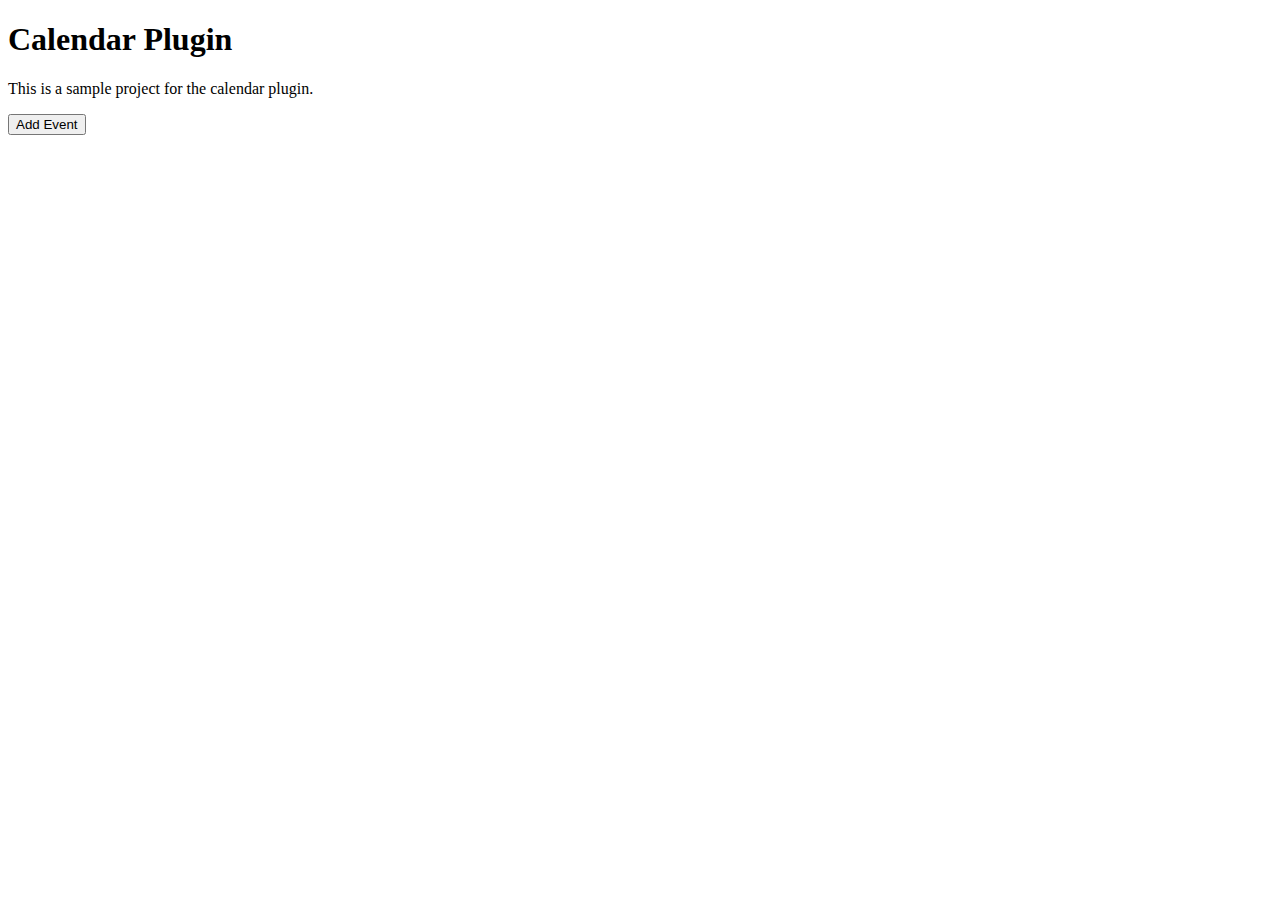
<file: CalendarPluginExample/www/index.html>
<!DOCTYPE html>
<html>
  <head>
  <title></title>
  
    <meta name="viewport" content="width=device-width, initial-scale=1.0, maximum-scale=1.0, user-scalable=no;" />
	<meta charset="utf-8">


	<!-- iPad/iPhone specific css below, add after your main css >
	<link rel="stylesheet" media="only screen and (max-device-width: 1024px)" href="ipad.css" type="text/css" />		
	<link rel="stylesheet" media="only screen and (max-device-width: 480px)" href="iphone.css" type="text/css" />		
	-->
	
	<script type="text/javascript" charset="utf-8" src="js/cordova-2.3.0.js"></script>
    <script type="text/javascript" charset="utf-8" src="js/index.js"></script>
        
    <!-- Calendar Script and sample function -->
    <script type="text/javascript" charset="utf-8" src="js/calendar.js"></script>
    
  </head>
  <body onload="app.initialize();">
	<h1>Calendar Plugin</h1>
      <p>This is a sample project for the calendar plugin.</p>
      <button onclick="app.createMyEvent();">Add Event</button>
  </body>
</html>
</file>
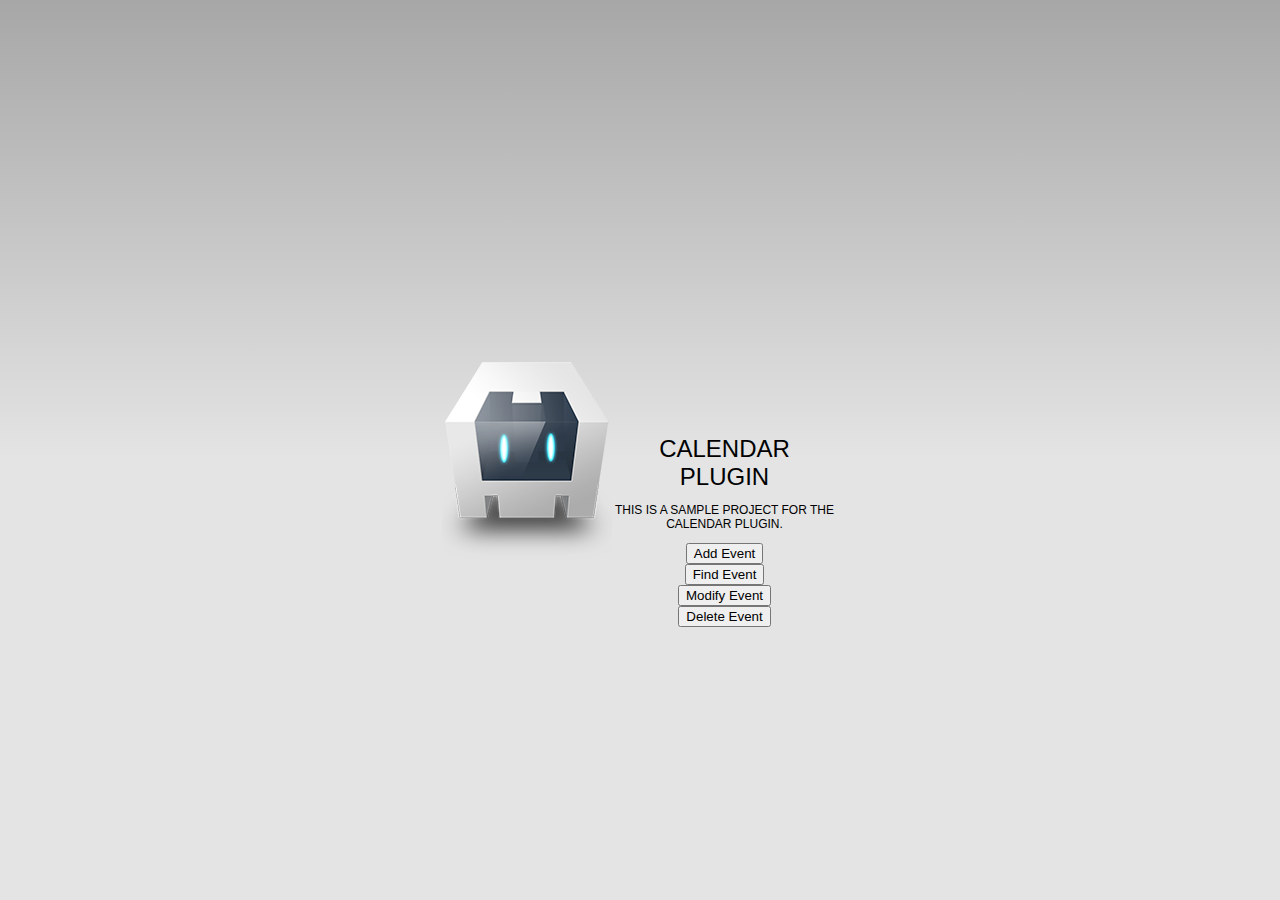
<file: ExampleProject/www/index.html>
<!DOCTYPE html>
<!--
    Licensed to the Apache Software Foundation (ASF) under one
    or more contributor license agreements.  See the NOTICE file
    distributed with this work for additional information
    regarding copyright ownership.  The ASF licenses this file
    to you under the Apache License, Version 2.0 (the
    "License"); you may not use this file except in compliance
    with the License.  You may obtain a copy of the License at

    http://www.apache.org/licenses/LICENSE-2.0

    Unless required by applicable law or agreed to in writing,
    software distributed under the License is distributed on an
    "AS IS" BASIS, WITHOUT WARRANTIES OR CONDITIONS OF ANY
     KIND, either express or implied.  See the License for the
    specific language governing permissions and limitations
    under the License.
-->
<html>
    <head>
        <meta http-equiv="Content-Type" content="text/html; charset=UTF-8" />
        <meta name="format-detection" content="telephone=no" />
        <meta name="viewport" content="user-scalable=no, initial-scale=1, maximum-scale=1, minimum-scale=1, width=device-width, height=device-height, target-densitydpi=device-dpi" />
        <link rel="stylesheet" type="text/css" href="css/index.css" />
        <title>Hello World</title>
        
        <!-- Calendar Script and sample function -->
        <script type="text/javascript" charset="utf-8" src="js/calendar.js"></script>
        <script type="text/javascript" charset="utf-8">
            function createMyEvent(){
                var cal = new calendarPlugin();
                
                console.log("creating event");
                var title= "My Sample Appt";
                var location = "Los Angeles";
                var notes = "This is a sample note";
                var startDate = "2012-04-16 09:30:00";
                var endDate = "2012-04-16 12:30:00";
                var errCall = function(theerror) {
                    console.log("Error occurred - " + theerror);
                }
                var succCall = function(themessage) {
                    console.log("Success - " + themessage);
                }
                cal.createEvent(title,location,notes,startDate,endDate, succCall, errCall);
            }
            
            function findMyEvent() {
                var cal = new calendarPlugin();
                
                console.log("Finding the created event...");
                
                var title= "My Sample Appt";
                var location = "Los Angeles";
                var notes = "This is a sample note";
                var startDate = "2012-04-16 09:30:00";
                var endDate = "2012-04-16 12:30:00";
                var errCall = function(e) {
                    console.log("Error occurred - " + e);
                }
                var succCall = function(themessage) {
                    console.log("Success");
                    console.log(themessage);
                }
                
                cal.findEvent(title, location, notes, startDate, endDate, succCall, errCall);
            }
            
            function modifyMyEvent() {
                var cal = new calendarPlugin();
                
                console.log("Modifying the created event...");
                
                var title= "My Sample Appt";
                var location = "Los Angeles";
                var notes = "This is a sample note";
                var startDate = "2012-04-16 09:30:00";
                var endDate = "2012-04-16 12:30:00";
                
                var newTitle = "My Sample Appt 3";
                var errCall = function(e) {
                    console.log("Error occurred - " + e);
                }
                var succCall = function(themessage) {
                    console.log("Success");
                    console.log(themessage);
                }
                
                cal.modifyEvent(title, location, notes, startDate, endDate, newTitle, location, notes, startDate, endDate, succCall, errCall);
            }
            
            function deleteMyEvent() {
                var cal = new calendarPlugin();
                
                console.log("Deleting the created/modified event...");
                
                var title= "My Sample Appt 3";
                var location = "Los Angeles";
                var notes = "This is a sample note";
                var startDate = "2012-04-16 09:30:00";
                var endDate = "2012-04-16 12:30:00";
                var errCall = function(e) {
                    console.log("Error occurred - " + e);
                }
                var succCall = function(themessage) {
                    console.log("Success");
                    console.log(themessage);
                }
                
                cal.deleteEvent(title, location, notes, startDate, endDate, true, succCall, errCall);
            }
            
            
        </script>
    </head>
    <body>
        <div class="app">
            <h1>Calendar Plugin</h1>
            <p>This is a sample project for the calendar plugin.</p>
            <button onclick="createMyEvent();">Add Event</button><br/>
            <button onclick="findMyEvent();">Find Event</button><br/>
            <button onclick="modifyMyEvent();">Modify Event</button><br/>
            <button onclick="deleteMyEvent();">Delete Event</button><br/>
            
        </div>
        <script type="text/javascript" src="cordova-2.3.0.js"></script>
        <script type="text/javascript" src="js/index.js"></script>
        <script type="text/javascript">
            app.initialize();
        </script>
        
            
    </body>
</html>
</file>
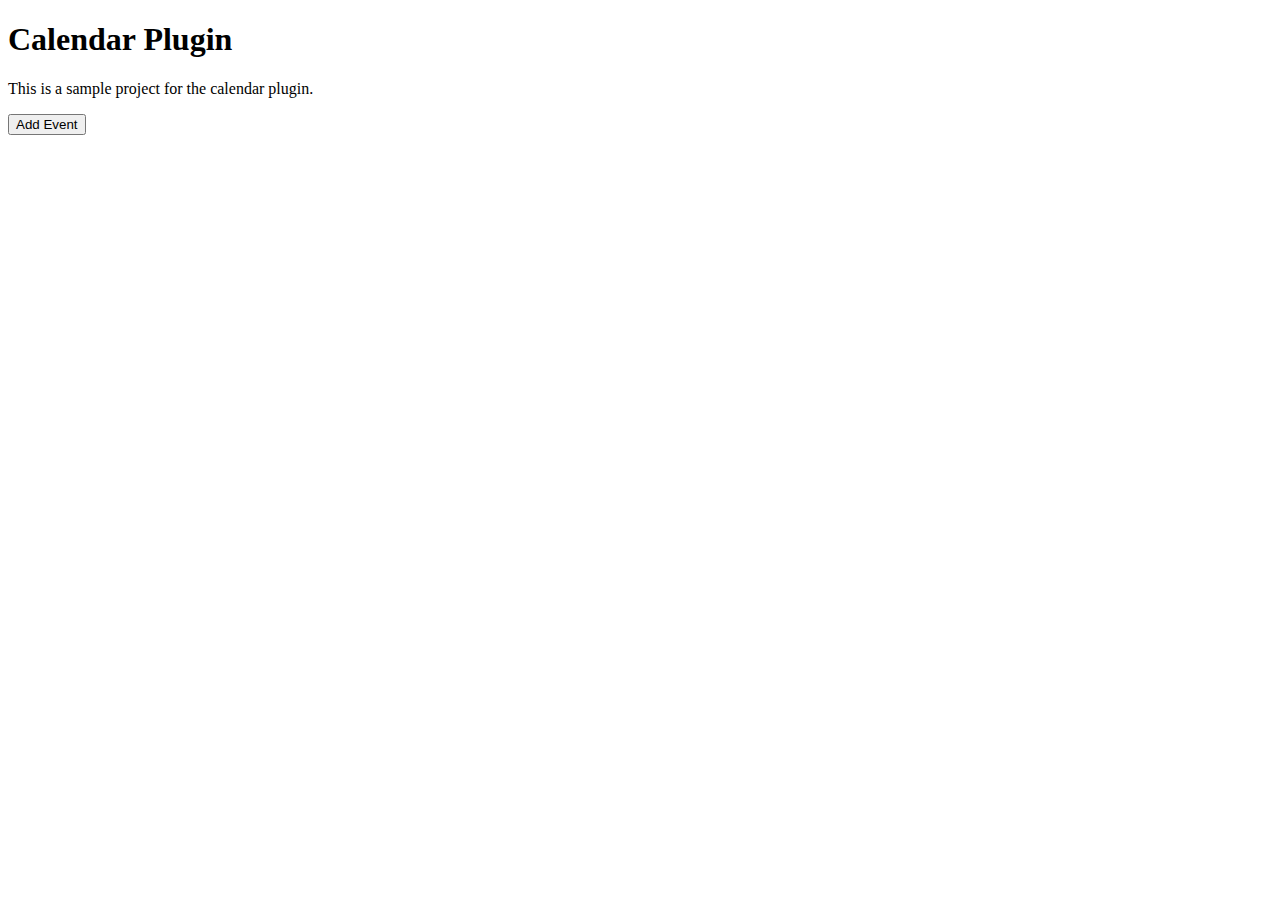
<file: ExampleProject/CalendarPlugin/www/index.html>
<!DOCTYPE html>
<html>
  <head>
  <title></title>
  
    <meta name="viewport" content="width=device-width, initial-scale=1.0, maximum-scale=1.0, user-scalable=no;" />
	<meta charset="utf-8">


	<!-- iPad/iPhone specific css below, add after your main css >
	<link rel="stylesheet" media="only screen and (max-device-width: 1024px)" href="ipad.css" type="text/css" />		
	<link rel="stylesheet" media="only screen and (max-device-width: 480px)" href="iphone.css" type="text/css" />		
	-->
	<!-- If your application is targeting iOS BEFORE 4.0 you MUST put json2.js from http://www.JSON.org/json2.js into your www directory and include it here -->
	<script type="text/javascript" charset="utf-8" src="cordova-1.6.0.js"></script>
        
    <!-- Calendar Script and sample function -->
    <script type="text/javascript" charset="utf-8" src="calendar/calendar.js"></script>
    <script type="text/javascript" charset="utf-8">
        
        
        
        
        function createMyEvent(){
            var cal = new calendarPlugin();
            
            console.log("creating event");
            var title= "My Sample Appt";
            var location = "Los Angeles";
            var notes = "This is a sample note";
            var startDate = "2012-04-16 09:30:00";
            var endDate = "2012-04-16 12:30:00";
            
            console.log(title);
            console.log(location);
            console.log(notes);
            console.log(startDate);
            console.log(endDate);
            
            cal.createEvent(title,location,notes,startDate,endDate);
        }
    </script>
    <script type="text/javascript">


	
	function onBodyLoad()
	{		
		document.addEventListener("deviceready", onDeviceReady, false);
	}
	
	function onDeviceReady()
	{
		// do your thing!
		//navigator.notification.alert("Cordova is working")
	}
    
    </script>
  </head>
  <body onload="onBodyLoad()">
	<h1>Calendar Plugin</h1>
      <p>This is a sample project for the calendar plugin.</p>
      <button onclick="createMyEvent();">Add Event</button>
  </body>
</html>
</file>
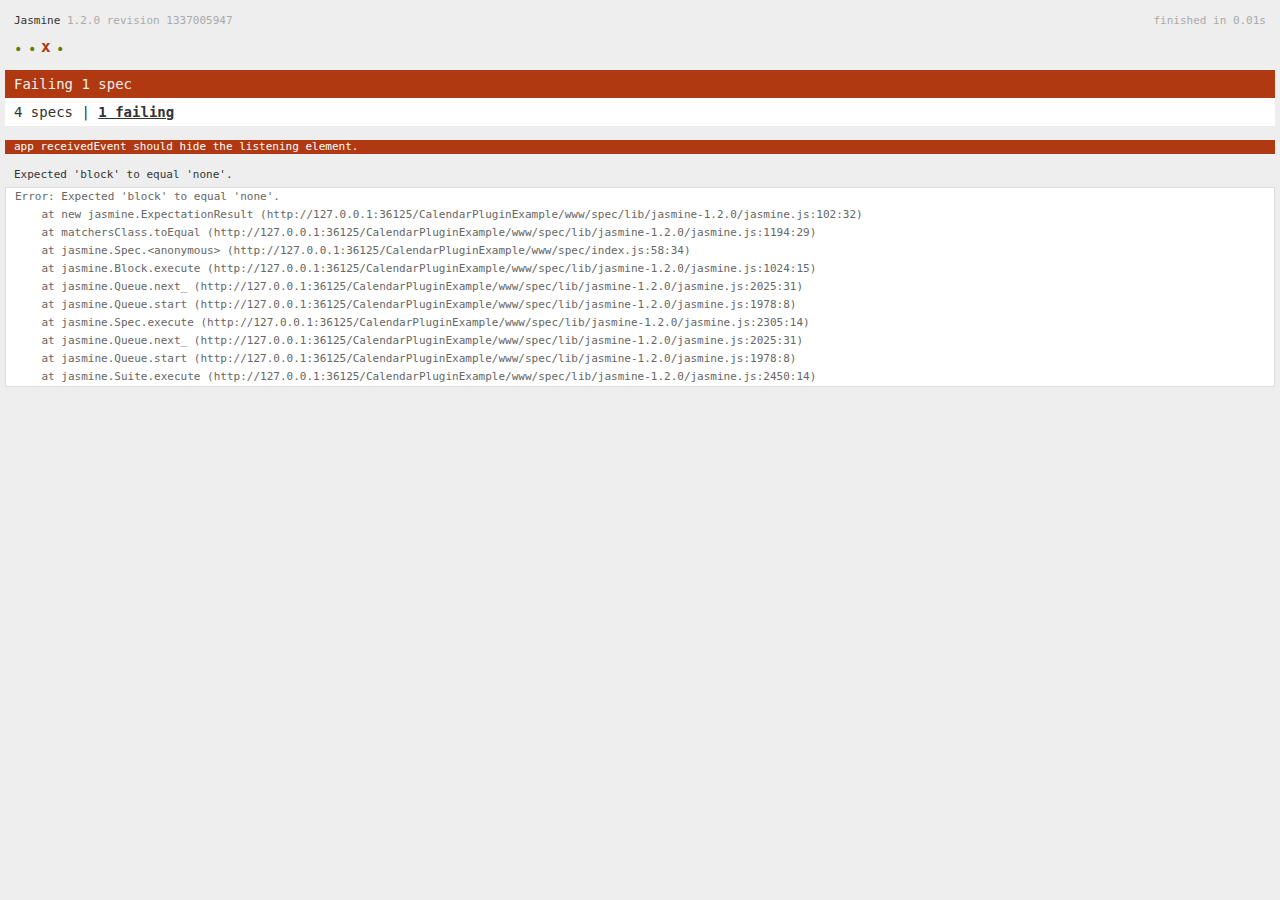
<file: CalendarPluginExample/www/spec.html>
<!DOCTYPE html>
<!--
    Licensed to the Apache Software Foundation (ASF) under one
    or more contributor license agreements.  See the NOTICE file
    distributed with this work for additional information
    regarding copyright ownership.  The ASF licenses this file
    to you under the Apache License, Version 2.0 (the
    "License"); you may not use this file except in compliance
    with the License.  You may obtain a copy of the License at

    http://www.apache.org/licenses/LICENSE-2.0

    Unless required by applicable law or agreed to in writing,
    software distributed under the License is distributed on an
    "AS IS" BASIS, WITHOUT WARRANTIES OR CONDITIONS OF ANY
     KIND, either express or implied.  See the License for the
    specific language governing permissions and limitations
    under the License.
-->
<html>
    <head>
        <title>Jasmine Spec Runner</title>

        <!-- jasmine source -->
        <link rel="shortcut icon" type="image/png" href="spec/lib/jasmine-1.2.0/jasmine_favicon.png">
        <link rel="stylesheet" type="text/css" href="spec/lib/jasmine-1.2.0/jasmine.css">
        <script type="text/javascript" src="spec/lib/jasmine-1.2.0/jasmine.js"></script>
        <script type="text/javascript" src="spec/lib/jasmine-1.2.0/jasmine-html.js"></script>

        <!-- include source files here... -->
        <script type="text/javascript" src="js/index.js"></script>

        <!-- include spec files here... -->
        <script type="text/javascript" src="spec/helper.js"></script>
        <script type="text/javascript" src="spec/index.js"></script>

        <script type="text/javascript">
            (function() {
                var jasmineEnv = jasmine.getEnv();
                jasmineEnv.updateInterval = 1000;

                var htmlReporter = new jasmine.HtmlReporter();

                jasmineEnv.addReporter(htmlReporter);

                jasmineEnv.specFilter = function(spec) {
                    return htmlReporter.specFilter(spec);
                };

                var currentWindowOnload = window.onload;

                window.onload = function() {
                    if (currentWindowOnload) {
                        currentWindowOnload();
                    }
                    execJasmine();
                };

                function execJasmine() {
                    jasmineEnv.execute();
                }
            })();
        </script>
    </head>
    <body>
        <div id="stage" style="display:none;"></div>
    </body>
</html>
</file>
<file: CalendarPluginExample/www/spec/lib/jasmine-1.2.0/jasmine.css>
body { background-color: #eeeeee; padding: 0; margin: 5px; overflow-y: scroll; }

#HTMLReporter { font-size: 11px; font-family: Monaco, "Lucida Console", monospace; line-height: 14px; color: #333333; }
#HTMLReporter a { text-decoration: none; }
#HTMLReporter a:hover { text-decoration: underline; }
#HTMLReporter p, #HTMLReporter h1, #HTMLReporter h2, #HTMLReporter h3, #HTMLReporter h4, #HTMLReporter h5, #HTMLReporter h6 { margin: 0; line-height: 14px; }
#HTMLReporter .banner, #HTMLReporter .symbolSummary, #HTMLReporter .summary, #HTMLReporter .resultMessage, #HTMLReporter .specDetail .description, #HTMLReporter .alert .bar, #HTMLReporter .stackTrace { padding-left: 9px; padding-right: 9px; }
#HTMLReporter #jasmine_content { position: fixed; right: 100%; }
#HTMLReporter .version { color: #aaaaaa; }
#HTMLReporter .banner { margin-top: 14px; }
#HTMLReporter .duration { color: #aaaaaa; float: right; }
#HTMLReporter .symbolSummary { overflow: hidden; *zoom: 1; margin: 14px 0; }
#HTMLReporter .symbolSummary li { display: block; float: left; height: 7px; width: 14px; margin-bottom: 7px; font-size: 16px; }
#HTMLReporter .symbolSummary li.passed { font-size: 14px; }
#HTMLReporter .symbolSummary li.passed:before { color: #5e7d00; content: "\02022"; }
#HTMLReporter .symbolSummary li.failed { line-height: 9px; }
#HTMLReporter .symbolSummary li.failed:before { color: #b03911; content: "x"; font-weight: bold; margin-left: -1px; }
#HTMLReporter .symbolSummary li.skipped { font-size: 14px; }
#HTMLReporter .symbolSummary li.skipped:before { color: #bababa; content: "\02022"; }
#HTMLReporter .symbolSummary li.pending { line-height: 11px; }
#HTMLReporter .symbolSummary li.pending:before { color: #aaaaaa; content: "-"; }
#HTMLReporter .bar { line-height: 28px; font-size: 14px; display: block; color: #eee; }
#HTMLReporter .runningAlert { background-color: #666666; }
#HTMLReporter .skippedAlert { background-color: #aaaaaa; }
#HTMLReporter .skippedAlert:first-child { background-color: #333333; }
#HTMLReporter .skippedAlert:hover { text-decoration: none; color: white; text-decoration: underline; }
#HTMLReporter .passingAlert { background-color: #a6b779; }
#HTMLReporter .passingAlert:first-child { background-color: #5e7d00; }
#HTMLReporter .failingAlert { background-color: #cf867e; }
#HTMLReporter .failingAlert:first-child { background-color: #b03911; }
#HTMLReporter .results { margin-top: 14px; }
#HTMLReporter #details { display: none; }
#HTMLReporter .resultsMenu, #HTMLReporter .resultsMenu a { background-color: #fff; color: #333333; }
#HTMLReporter.showDetails .summaryMenuItem { font-weight: normal; text-decoration: inherit; }
#HTMLReporter.showDetails .summaryMenuItem:hover { text-decoration: underline; }
#HTMLReporter.showDetails .detailsMenuItem { font-weight: bold; text-decoration: underline; }
#HTMLReporter.showDetails .summary { display: none; }
#HTMLReporter.showDetails #details { display: block; }
#HTMLReporter .summaryMenuItem { font-weight: bold; text-decoration: underline; }
#HTMLReporter .summary { margin-top: 14px; }
#HTMLReporter .summary .suite .suite, #HTMLReporter .summary .specSummary { margin-left: 14px; }
#HTMLReporter .summary .specSummary.passed a { color: #5e7d00; }
#HTMLReporter .summary .specSummary.failed a { color: #b03911; }
#HTMLReporter .description + .suite { margin-top: 0; }
#HTMLReporter .suite { margin-top: 14px; }
#HTMLReporter .suite a { color: #333333; }
#HTMLReporter #details .specDetail { margin-bottom: 28px; }
#HTMLReporter #details .specDetail .description { display: block; color: white; background-color: #b03911; }
#HTMLReporter .resultMessage { padding-top: 14px; color: #333333; }
#HTMLReporter .resultMessage span.result { display: block; }
#HTMLReporter .stackTrace { margin: 5px 0 0 0; max-height: 224px; overflow: auto; line-height: 18px; color: #666666; border: 1px solid #ddd; background: white; white-space: pre; }

#TrivialReporter { padding: 8px 13px; position: absolute; top: 0; bottom: 0; left: 0; right: 0; overflow-y: scroll; background-color: white; font-family: "Helvetica Neue Light", "Lucida Grande", "Calibri", "Arial", sans-serif; /*.resultMessage {*/ /*white-space: pre;*/ /*}*/ }
#TrivialReporter a:visited, #TrivialReporter a { color: #303; }
#TrivialReporter a:hover, #TrivialReporter a:active { color: blue; }
#TrivialReporter .run_spec { float: right; padding-right: 5px; font-size: .8em; text-decoration: none; }
#TrivialReporter .banner { color: #303; background-color: #fef; padding: 5px; }
#TrivialReporter .logo { float: left; font-size: 1.1em; padding-left: 5px; }
#TrivialReporter .logo .version { font-size: .6em; padding-left: 1em; }
#TrivialReporter .runner.running { background-color: yellow; }
#TrivialReporter .options { text-align: right; font-size: .8em; }
#TrivialReporter .suite { border: 1px outset gray; margin: 5px 0; padding-left: 1em; }
#TrivialReporter .suite .suite { margin: 5px; }
#TrivialReporter .suite.passed { background-color: #dfd; }
#TrivialReporter .suite.failed { background-color: #fdd; }
#TrivialReporter .spec { margin: 5px; padding-left: 1em; clear: both; }
#TrivialReporter .spec.failed, #TrivialReporter .spec.passed, #TrivialReporter .spec.skipped { padding-bottom: 5px; border: 1px solid gray; }
#TrivialReporter .spec.failed { background-color: #fbb; border-color: red; }
#TrivialReporter .spec.passed { background-color: #bfb; border-color: green; }
#TrivialReporter .spec.skipped { background-color: #bbb; }
#TrivialReporter .messages { border-left: 1px dashed gray; padding-left: 1em; padding-right: 1em; }
#TrivialReporter .passed { background-color: #cfc; display: none; }
#TrivialReporter .failed { background-color: #fbb; }
#TrivialReporter .skipped { color: #777; background-color: #eee; display: none; }
#TrivialReporter .resultMessage span.result { display: block; line-height: 2em; color: black; }
#TrivialReporter .resultMessage .mismatch { color: black; }
#TrivialReporter .stackTrace { white-space: pre; font-size: .8em; margin-left: 10px; max-height: 5em; overflow: auto; border: 1px inset red; padding: 1em; background: #eef; }
#TrivialReporter .finished-at { padding-left: 1em; font-size: .6em; }
#TrivialReporter.show-passed .passed, #TrivialReporter.show-skipped .skipped { display: block; }
#TrivialReporter #jasmine_content { position: fixed; right: 100%; }
#TrivialReporter .runner { border: 1px solid gray; display: block; margin: 5px 0; padding: 2px 0 2px 10px; }
</file>
<file: ExampleProject/www/css/index.css>
/*
 * Licensed to the Apache Software Foundation (ASF) under one
 * or more contributor license agreements.  See the NOTICE file
 * distributed with this work for additional information
 * regarding copyright ownership.  The ASF licenses this file
 * to you under the Apache License, Version 2.0 (the
 * "License"); you may not use this file except in compliance
 * with the License.  You may obtain a copy of the License at
 *
 * http://www.apache.org/licenses/LICENSE-2.0
 *
 * Unless required by applicable law or agreed to in writing,
 * software distributed under the License is distributed on an
 * "AS IS" BASIS, WITHOUT WARRANTIES OR CONDITIONS OF ANY
 * KIND, either express or implied.  See the License for the
 * specific language governing permissions and limitations
 * under the License.
 */
* {
    -webkit-tap-highlight-color: rgba(0,0,0,0); /* make transparent link selection, adjust last value opacity 0 to 1.0 */
}

body {
    -webkit-touch-callout: none;                /* prevent callout to copy image, etc when tap to hold */
    -webkit-text-size-adjust: none;             /* prevent webkit from resizing text to fit */
    -webkit-user-select: none;                  /* prevent copy paste, to allow, change 'none' to 'text' */
    background-color:#E4E4E4;
    background-image:linear-gradient(top, #A7A7A7 0%, #E4E4E4 51%);
    background-image:-webkit-linear-gradient(top, #A7A7A7 0%, #E4E4E4 51%);
    background-image:-ms-linear-gradient(top, #A7A7A7 0%, #E4E4E4 51%);
    background-image:-webkit-gradient(
        linear,
        left top,
        left bottom,
        color-stop(0, #A7A7A7),
        color-stop(0.51, #E4E4E4)
    );
    background-attachment:fixed;
    font-family:'HelveticaNeue-Light', 'HelveticaNeue', Helvetica, Arial, sans-serif;
    font-size:12px;
    height:100%;
    margin:0px;
    padding:0px;
    text-transform:uppercase;
    width:100%;
}

/* Portrait layout (default) */
.app {
    background:url(../img/logo.png) no-repeat center top; /* 170px x 200px */
    position:absolute;             /* position in the center of the screen */
    left:50%;
    top:50%;
    height:50px;                   /* text area height */
    width:225px;                   /* text area width */
    text-align:center;
    padding:180px 0px 0px 0px;     /* image height is 200px (bottom 20px are overlapped with text) */
    margin:-115px 0px 0px -112px;  /* offset vertical: half of image height and text area height */
                                   /* offset horizontal: half of text area width */
}

/* Landscape layout (with min-width) */
@media screen and (min-aspect-ratio: 1/1) and (min-width:400px) {
    .app {
        background-position:left center;
        padding:75px 0px 75px 170px;  /* padding-top + padding-bottom + text area = image height */
        margin:-90px 0px 0px -198px;  /* offset vertical: half of image height */
                                      /* offset horizontal: half of image width and text area width */
    }
}

h1 {
    font-size:24px;
    font-weight:normal;
    margin:0px;
    overflow:visible;
    padding:0px;
    text-align:center;
}

.event {
    border-radius:4px;
    -webkit-border-radius:4px;
    color:#FFFFFF;
    font-size:12px;
    margin:0px 30px;
    padding:2px 0px;
}

.event.listening {
    background-color:#333333;
    display:block;
}

.event.received {
    background-color:#4B946A;
    display:none;
}

@keyframes fade {
    from { opacity: 1.0; }
    50% { opacity: 0.4; }
    to { opacity: 1.0; }
}
 
@-webkit-keyframes fade {
    from { opacity: 1.0; }
    50% { opacity: 0.4; }
    to { opacity: 1.0; }
}
 
.blink {
    animation:fade 3000ms infinite;
    -webkit-animation:fade 3000ms infinite;
}
</file>
